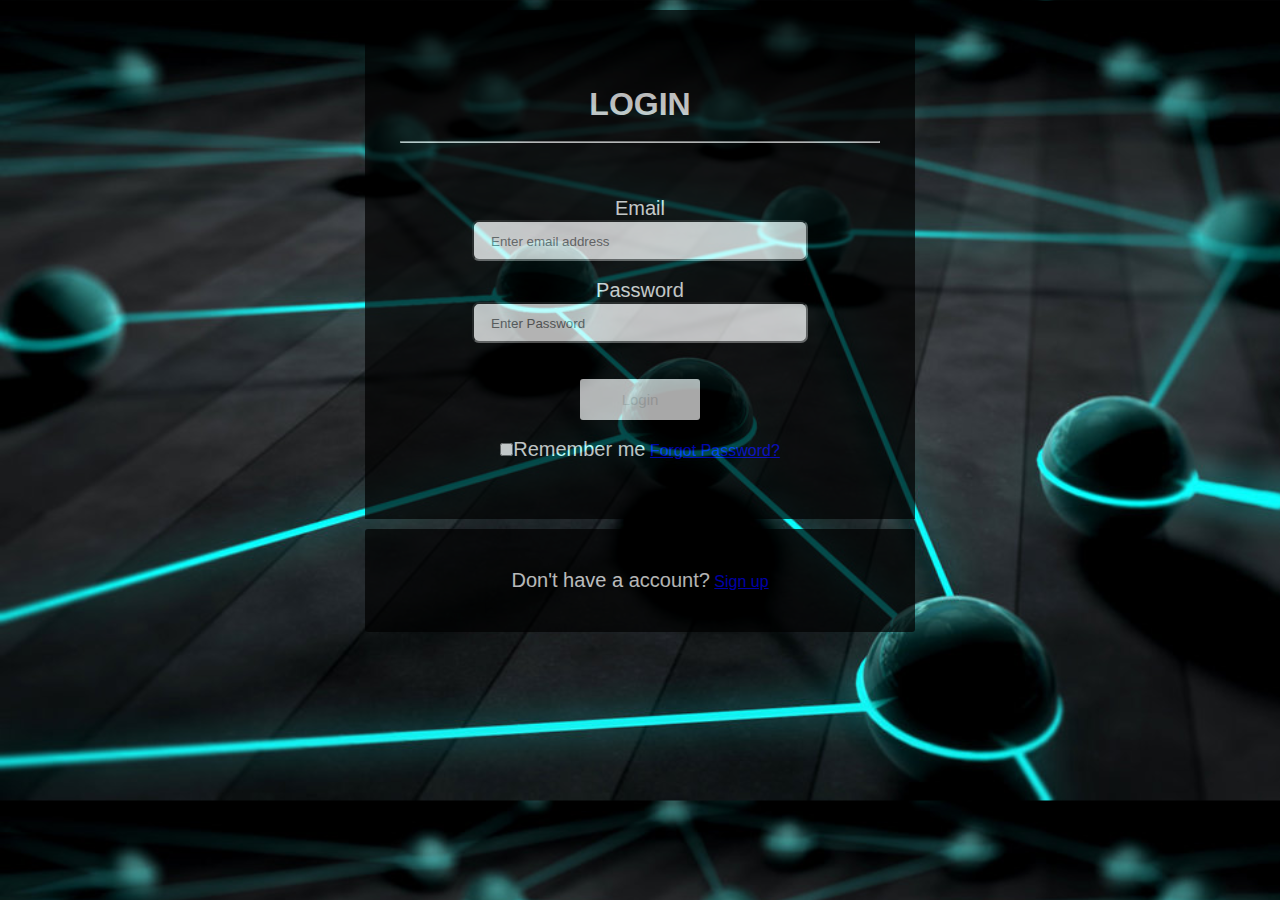
<file: p1.html>
<!DOCTYPE html>
<head><title>Login</title>
<!--<style>
	form{
	border:1px solid black;
	background-color:white;
	}
</style>-->
<link rel="stylesheet" href="p1.css">
</head>
<body >
	
	
	<form align="center">
	<div class="main-content">
		<br><br><h1 align=center>LOGIN</h1><br><hr><br><br><br>
		<label for="email">Email   </label><br>
		<input type="text" id="email" name="email" placeholder="Enter email address" required><br><br>
		<label for="password">Password </label><br>
		<input type="password" id="password" placeholder="Enter Password" required>
		<br><br><br>
		<button class="button button1" type="submit" name="login" align="center" >Login</button>
		<!--<button type="button" name="cancelbtn">Cancel</button>--><br>
		<br><label ><input type="checkbox" check="checked" name="remember">Remember me</label>
		<span><a href="#">Forgot Password?</a><br><br></span>
	</div>
	<div class="sub-content">
		<label>Don't have a account?</label>
		<a href="sig.html">Sign up</a>
	</div>
		
		
	
	</form>
</body>
</html>
</file>
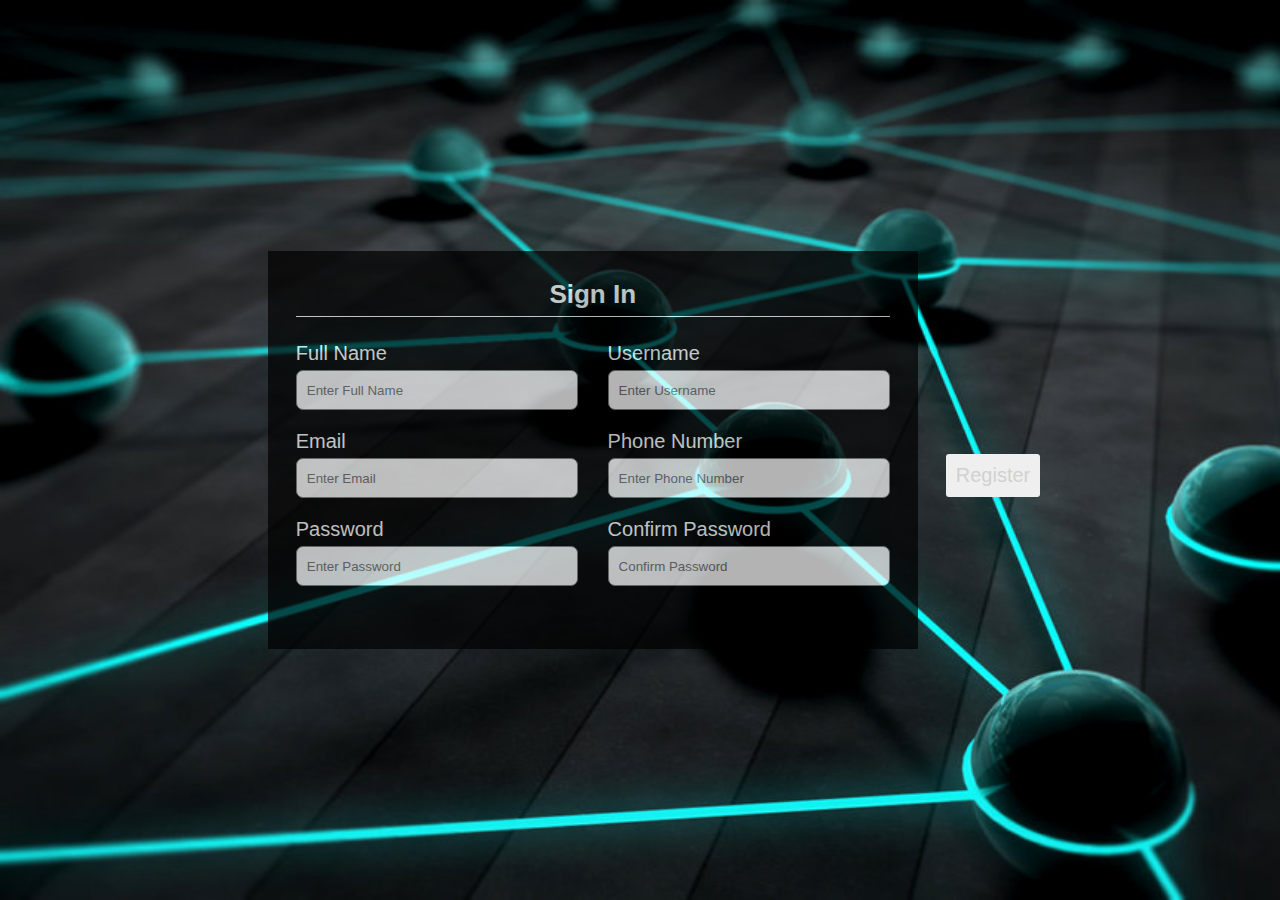
<file: sig.html>
<!DOCTYPE html>
<html>
  <head>
    <meta charset="utf-8" />
    <title>Responsive Registration Form</title>
    <meta name="viewport" content="width=device-width,
      initial-scale=1.0"/>
    <link rel="stylesheet" href="style.css" />
  </head>
  <body>
    <div class="container">
      <h1 class="form-title">Sign In</h1>
      <form action="#">
        <div class="main-user-info">
          <div class="user-input-box">
            <label for="fullName">Full Name</label>
            <input type="text"
                    id="fullName"
                    name="fullName"
                    placeholder="Enter Full Name"/>
          </div>
          <div class="user-input-box">
            <label for="username">Username</label>
            <input type="text"
                    id="username"
                    name="username"
                    placeholder="Enter Username"/>
          </div>
          <div class="user-input-box">
            <label for="email">Email</label>
            <input type="email"
                    id="email"
                    name="email"
                    placeholder="Enter Email"/>
          </div>
          <div class="user-input-box">
            <label for="phoneNumber">Phone Number</label>
            <input type="text"
                    id="phoneNumber"
                    name="phoneNumber"
                    placeholder="Enter Phone Number"/>
          </div>
          <div class="user-input-box">
            <label for="password">Password</label>
            <input type="password"
                    id="password"
                    name="password"
                    placeholder="Enter Password"/>
          </div>
          <div class="user-input-box">
            <label for="confirmPassword">Confirm Password</label>
            <input type="password"
                    id="confirmPassword"
                    name="confirmPassword"
                    placeholder="Confirm Password"/>
          </div>
        </div>
        </div>
        <div class="form-submit-btn">
          <input type="submit" value="Register">
        </div>
      </form>
    </div>
  </body>
</html>
</file>
<file: p1.css>
*{
    padding: 0;
    margin: 0;
    box-sizing: border-box;
    font-family: sans-serif;
  }
h1{
	color: white;
}
button{
	border:5px ;
	padding:12px 17px ;

}
/*div{
	background-color:black;
	color:cyan;
	padding:280 px;
	margin:50 px;
	opacity: 0.7;
	width: 50%;
	
	
	
}*/
input{
	/* height: 40px; */
    /* width: 95%; */
    border-radius: 7px;
    /* outline: none; */
    /* border: 1px solid grey; */
    padding: 0 10px;
}
.main-content {
  	width: 550px;
  	height: 70%;
  	margin: 10px auto;
  	background-color:black;
	opacity:0.7;
	padding: 40px 35px;
}
.sub-content {
	width: 550px;
	height: 90%;
	margin: 10px auto;
	/* border: 1px solid #e6e6e6; */
	padding: 40px 35px;
	background-color: black;
  	opacity:0.7;
	border-radius: 3px;
}
input[type=text],input[type=password]{
	width:70%;
	padding:12px 17px 10px;
	margin:8px,0;
}
/* span{
	float:left;
} */
submit{
	text-align:center;
}
body{
	background-image: url("p1.jpg");
	background-size: cover;
	background-repeat:repeat;
	color:white;
	/* align-items: center; */
}
label{
	width: 95%;
    color: white;
    font-size: 20px;
    font-weight: 400;
    margin: 5px 0;
	/* float: left; */
	/* align-content: flex-start; */
}
button{
	cursor: pointer;
	text-align: center;
	/* width:200px; */
	/* font-size: 15px; */
	/* display: block; */
    width:25%;
    /* margin-top: 10px; */
    font-size: 15px;
    /* padding: 10px; */
    /* border:none; */
    border-radius: 3px;
    color: rgb(209, 209, 209);
    background: cyan(0.7);
}
button:hover{
    background: cyan;
    color: rgb(255, 255, 255);
  }
</file>
<file: style.css>
* {
  padding: 0;
  margin: 0;
  box-sizing: border-box;
  font-family: sans-serif;
}

body {
  display: flex;
  height: 100vh;
  justify-content: center;
  align-items: center;
  /* background: url(https://images.app.goo.gl/8NapkGanaL9y8PDD9); */
  background-size: cover;
}

.container {
  width: 100%;
  max-width: 650px;
  background: black;
  padding: 28px;
  margin: 0 28px;
  opacity: 0.7;
  /* border-radius: 10px; */
  /* box-shadow: inset -2px 2px 2px white; */
}

.form-title {
  font-size: 26px;
  font-weight: 600;
  text-align: center;
  padding-bottom: 6px;
  color: white;
  text-shadow: 2px 2px 2px black;
  border-bottom: solid 1px white;
}

.main-user-info {
  display: flex;
  flex-wrap: wrap;
  justify-content: space-between;
  padding: 20px 0;
}

.user-input-box:nth-child(2n) {
  justify-content: end;
}

.user-input-box {
  display: flex;
  flex-wrap: wrap;
  width: 50%;
  padding-bottom: 15px;
}

.user-input-box label {
  width: 95%;
  color: white;
  font-size: 20px;
  font-weight: 400;
  margin: 5px 0;
}

.user-input-box input {
  height: 40px;
  width: 95%;
  border-radius: 7px;
  outline: none;
  border: 1px solid grey;
  padding: 0 10px;
}

.gender-title {
  color: white;
  font-size: 24px;
  font-weight: 600;
  border-bottom: 1px solid white;
}

.gender-category {
  margin: 15px 0;
  color: white;
}

.gender-category label {
  padding: 0 20px 0 5px;
}

.gender-category label,
.gender-category input,
.form-submit-btn input {
  cursor: pointer;
}

.form-submit-btn {
  margin-top: 40px;
}

.form-submit-btn input {
  display: block;
  width: 100%;
  margin-top: 10px;
  font-size: 20px;
  padding: 10px;
  border: none;
  border-radius: 3px;
  color: rgb(209, 209, 209);
  background: cyan(0.7);
}

.form-submit-btn input:hover {
  background: cyan;
  color: rgb(255, 255, 255);
}

@media(max-width: 600px) {
  .container {
    min-width: 280px;
  }

  .user-input-box {
    margin-bottom: 12px;
    width: 100%;
  }

  .user-input-box:nth-child(2n) {
    justify-content: space-between;
  }

  .gender-category {
    display: flex;
    justify-content: space-between;
    width: 100%;
  }

  .main-user-info {
    max-height: 380px;
    overflow: auto;
  }

  .main-user-info::-webkit-scrollbar {
    width: 0;
  }
}

body {
  background-image: url("p1.jpg");
  background-size: cover;
  background-repeat: repeat;
  color: white;
  /* align-items: center; */
}
</file>
